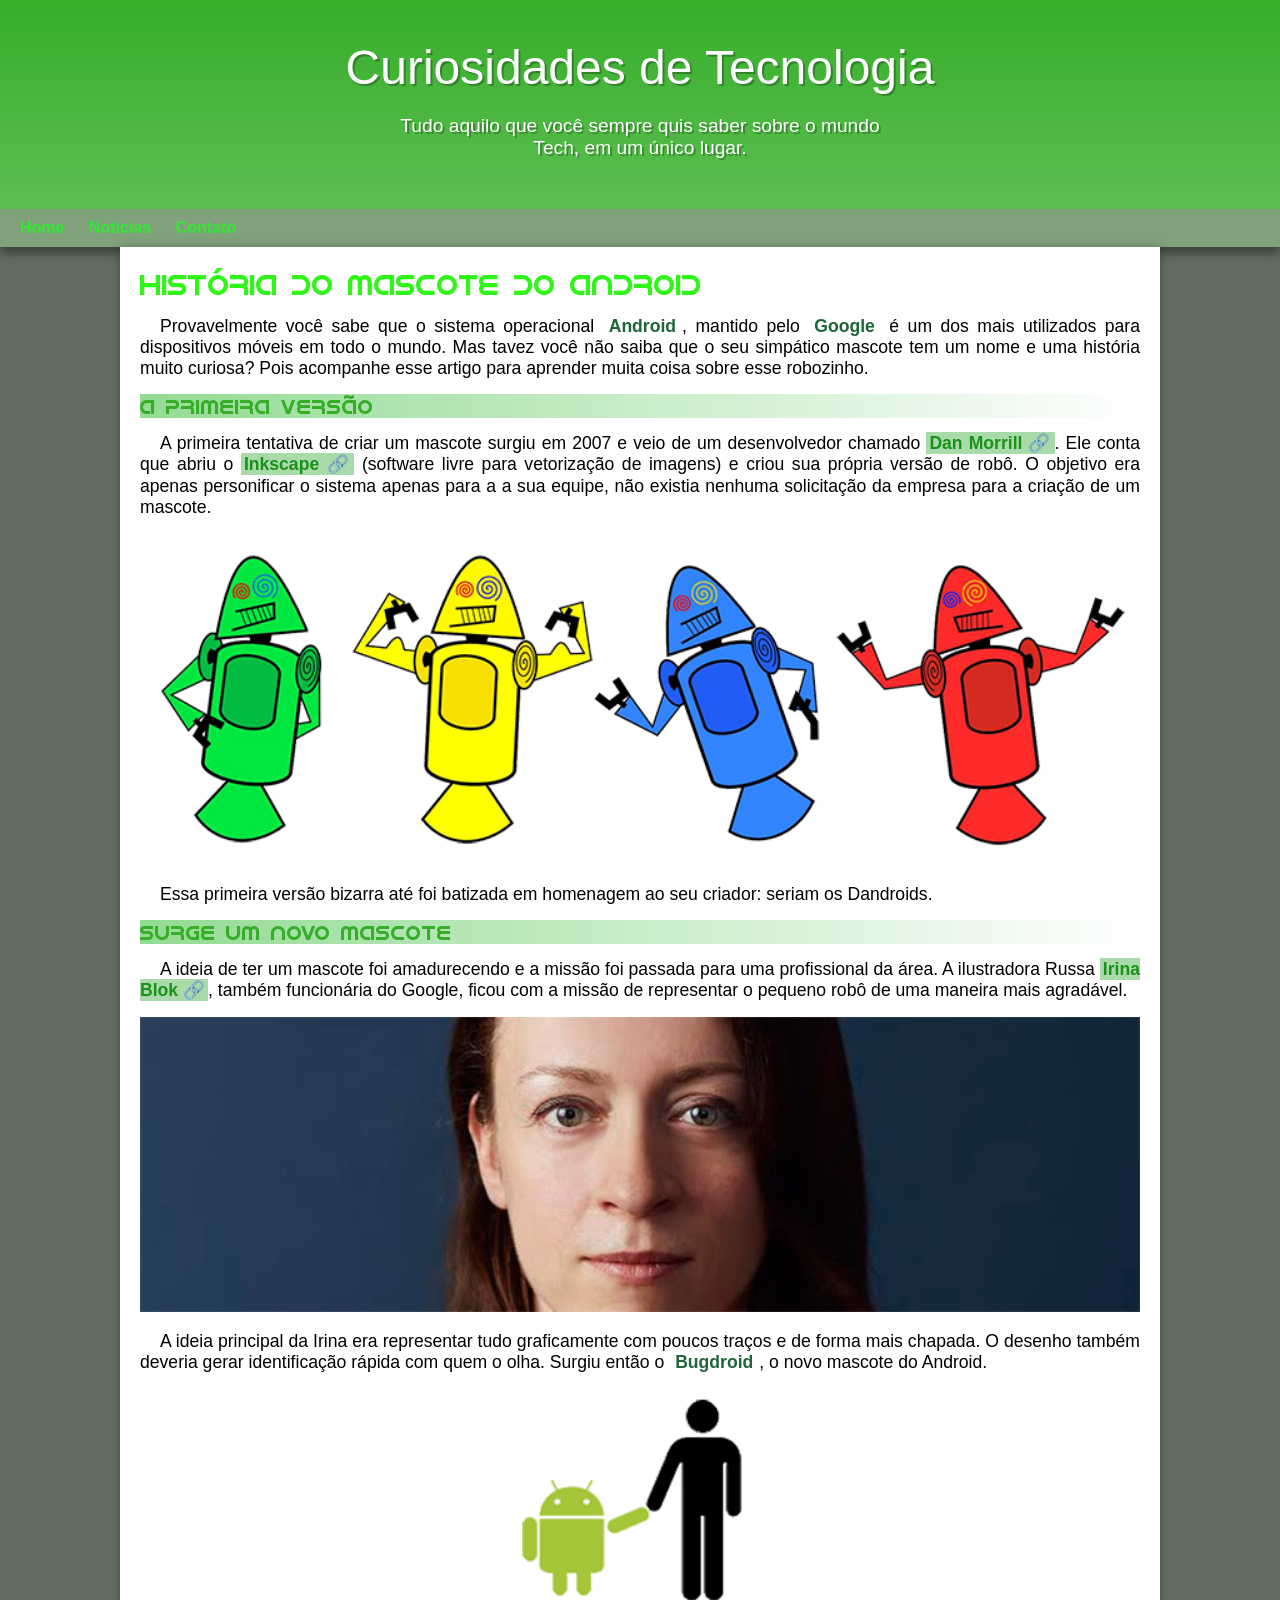
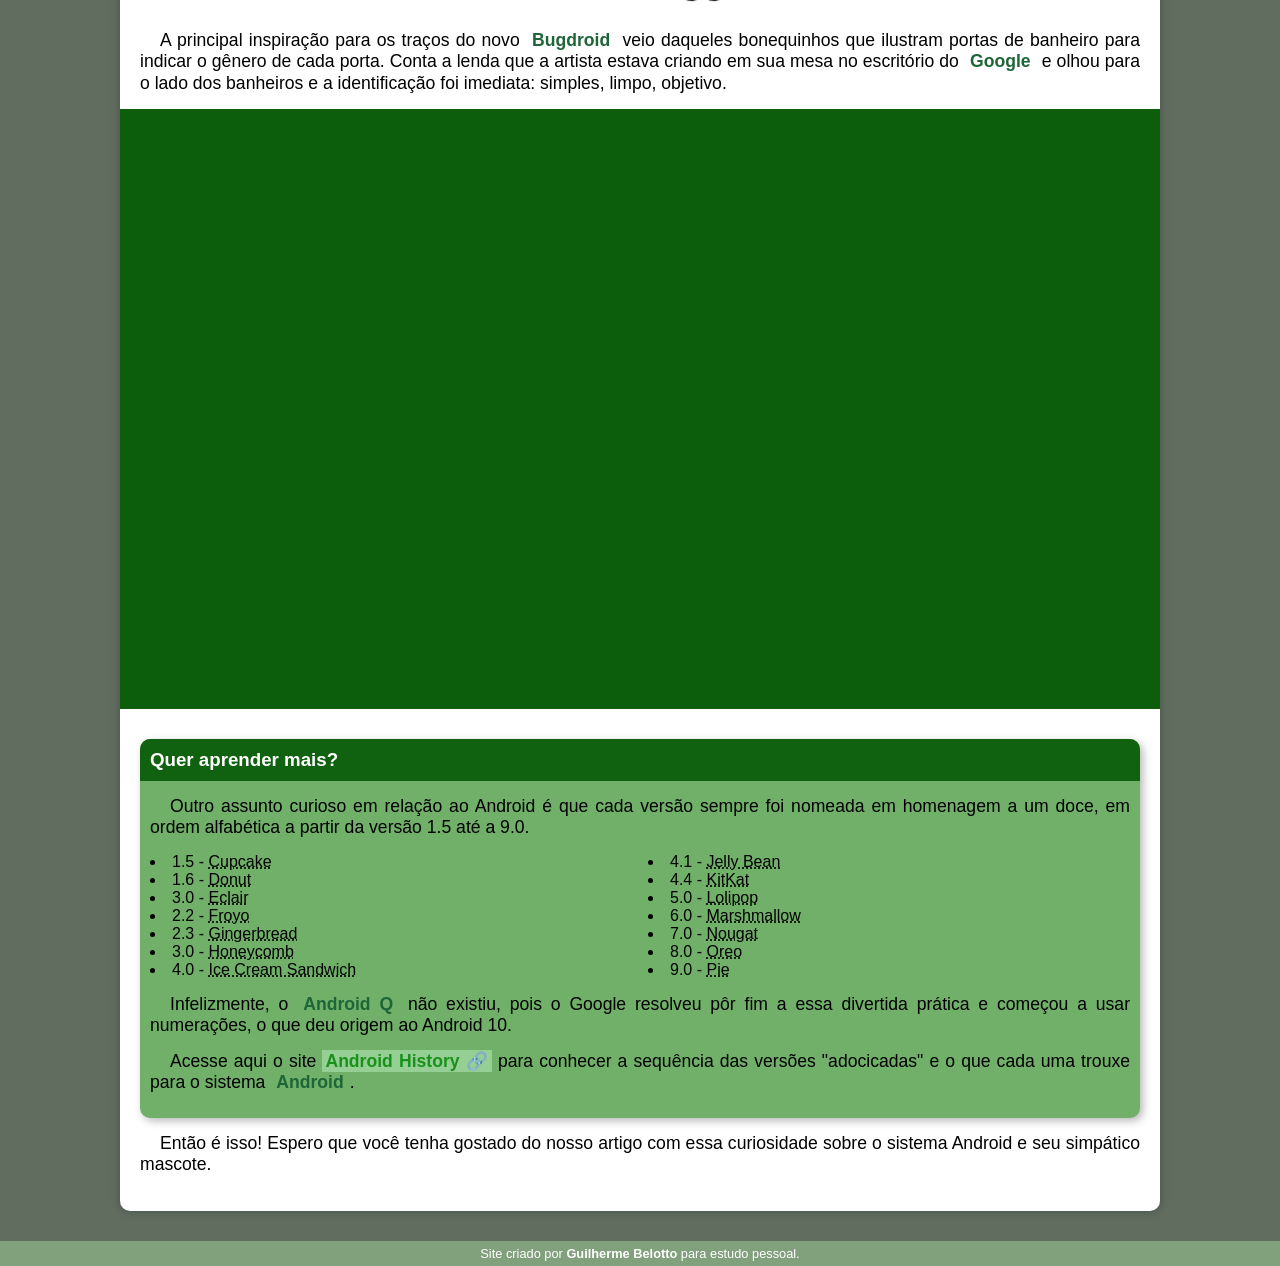
<file: index.html>
<!DOCTYPE html>
<html lang="pt-br">
<head>
    <meta charset="UTF-8">
    <meta name="viewport" content="width=device-width, initial-scale=1.0">
    <title>Como surgiu o mascote do Android</title>
    <link rel="shortcut icon" href="imagens/favicon.ico" type="image/x-icon">
    <link rel="stylesheet" href="style/style.css">
</head>
<body>
    <header>
        <h1>Curiosidades de Tecnologia</h1>
        <p>Tudo aquilo que você sempre quis saber sobre o mundo Tech, em um único lugar.</p>
    </header>
    <nav>
        <a href="#">Home</a>
        <a href="#">Noticias</a>
        <a href="#">Contato</a>
    </nav>
<main>
    <article>
            <h1>
                História do Mascote do Android
            </h1>

            <p>Provavelmente você sabe que o sistema operacional <strong>Android</strong>, mantido pelo <strong>Google</strong> é um dos mais utilizados para dispositivos móveis em todo o mundo. Mas tavez você não saiba que o seu simpático mascote tem um nome e uma história muito curiosa? Pois acompanhe esse artigo para aprender muita coisa sobre esse robozinho.</p>

            <h2>A primeira versão</h2>

            <p>A primeira tentativa de criar um mascote surgiu em 2007 e veio de um desenvolvedor chamado <a href="https://androidcommunity.com/dan-morrill-shows-us-the-android-mascot-that-almost-was-20130103/" target="_blank" class="externo">Dan Morrill</a>. Ele conta que abriu o <a href="https://inkscape.org/pt-br/release/inkscape-1.4.2/windows/64-bit/msi/dl/" target="_blank" class="externo">Inkscape</a> (software livre para vetorização de imagens) e criou sua própria versão de robô. O objetivo era apenas personificar o sistema apenas para a a sua equipe, não existia nenhuma solicitação da empresa para a criação de um mascote.</p>

            <picture>
                <source media="(max-width: 670px)" srcset="imagens/dan-droids-pq.png">
                <img src="imagens/dan-droids.png" alt="Primeiro mascote do Android">
            </picture>

            <p>Essa primeira versão bizarra até foi batizada em homenagem ao seu criador: seriam os Dandroids.</p>

            <h2>Surge um novo mascote</h2>

            <p>A ideia de ter um mascote foi amadurecendo e a missão foi passada para uma profissional da área. A ilustradora Russa <a href="https://www.irinablok.com/about" target="_blank" class="externo">Irina Blok</a>, também funcionária do Google, ficou com a missão de representar o pequeno robô de uma maneira mais agradável.</p>

            <picture>
                <source media="(max-width: 670px )" srcset="imagens/irina-blok-pq.jpg">
                <img src="imagens/irina-blok.jpg" alt="Irina Blok, criadora do Bugdroid">
            </picture>

            <p>A ideia principal da Irina era representar tudo graficamente com poucos traços e de forma mais chapada. O desenho também deveria gerar identificação rápida com quem o olha. Surgiu então o <strong>Bugdroid</strong>, o novo mascote do Android.</p>

            <img src="imagens/bugdroid.png" class= "pequena" alt="Bugdroid">

            <p>A principal inspiração para os traços do novo <strong>Bugdroid</strong> veio daqueles bonequinhos que ilustram portas de banheiro para indicar o gênero de cada porta. Conta a lenda que a artista estava criando em sua mesa no escritório do <strong>Google</strong> e olhou para o lado dos banheiros e a identificação foi imediata: simples, limpo, objetivo.</p>

            <div class="video">
               <iframe width="560" height="315" src="https://www.youtube.com/embed/l2UDgpLz20M?si=ALgF2J5pwhm28FSA" title="YouTube video player" frameborder="0" allow="accelerometer; autoplay; clipboard-write; encrypted-media; gyroscope; picture-in-picture; web-share" referrerpolicy="strict-origin-when-cross-origin" allowfullscreen></iframe>
            </div>
            
            <aside>
                <h3>Quer aprender mais?</h3>
                
                <p>Outro assunto curioso em relação ao Android é que cada versão sempre foi nomeada em homenagem a um doce, em ordem alfabética a partir da versão 1.5 até a 9.0.</p>
                
                <ul>
                    <li>1.5 - <abbr title="Bolo de copo">Cupcake</abbr></li>
                    <li>1.6 - <abbr title="Rosquinha">Donut</abbr></li>
                    <li>3.0 - <abbr title="Bomba">Eclair</abbr></li>
                    <li>2.2 - <abbr title="Iogurte Congelado">Froyo</abbr></li>
                    <li>2.3 - <abbr title="Biscoito de Gengibre">Gingerbread</abbr></li>
                    <li>3.0 - <abbr title="Favo de mel">Honeycomb</abbr></li>
                    <li>4.0 - <abbr title="Sanduiche de sorvete">Ice Cream Sandwich</abbr></li>
                    <li>4.1 - <abbr title="Jujuba">Jelly Bean</abbr></li>
                    <li>4.4 - <abbr title="KitKat">KitKat</abbr></li>
                    <li>5.0 - <abbr title="Pirulito">Lolipop</abbr></li>
                    <li>6.0 - <abbr title="Marshmallow">Marshmallow</abbr></li>
                    <li>7.0 - <abbr title="Torrone">Nougat</abbr></li>
                    <li>8.0 - <abbr title="Oreo">Oreo</abbr></li>
                    <li>9.0 - <abbr title="Torta">Pie</abbr></li>
                </ul>
                
                <p>Infelizmente, o <strong>Android Q</strong> não existiu, pois o Google resolveu pôr fim a essa divertida prática e começou a usar numerações, o que deu origem ao Android 10.</p>
                
                <p>Acesse aqui o site <a href="https://www.android.com/why-android/" target="_blank" class="externo">Android History</a> para conhecer a sequência das versões "adocicadas" e o que cada uma trouxe para o sistema <strong>Android</strong>.</p>
                
                
            </aside>

            <p>Então é isso! Espero que você tenha gostado do nosso artigo com essa curiosidade sobre o sistema Android e seu simpático mascote.</p>
    </article>
    </main>
    <footer>
        Site criado por <a href="https://www.linkedin.com/in/guilherme-belotto/" target="_blank">Guilherme Belotto</a> para estudo pessoal.
    </footer>
</body>
</html>
</file>
<file: style/style.css>
@charset "UTF-8";

@font-face {
    font-family: 'Android';
    src: url(../fontes/idroid.otf) format('opentype');
    font-weight: normal;
}

:root{
    --cor0: #37ae2a;
    --cor1: #5CBE52;
    --cor2: #2FF518;
    --cor3: #70B069;
    --cor4: #80A17C;
    --cor5: #606D5F;
    --cor6: rgb(26, 145, 26);

    --fonte-padrao: Arial, Verdana, Helvetica, sans-serif;
    --fonte-android: 'Android', cursive;
}

* {
    margin: 0px;
    padding: 0px;
}



body{
    background-color: var(--cor5);
    font-family: var(--fonte-padrao);
}

a.externo::after {
    content: '\00A0\1F517';
}

header{
    background-color: var(--cor4);
    min-height: 150px;
    text-align: center;
    padding-top: 40px;
    background-image: linear-gradient(to bottom, var(--cor0), var(--cor1));
    
}

header > h1{
    color: white;
    font-family: var(--fonte-padrao);
    margin-bottom: 20px;
    font-size: 3em;
    text-shadow: 2px 2px 0px rgba(0, 0, 0, 0.267);
    font-weight: normal;
}

header > p{
    color: white;
    font-family: var(--fonte-padrao);
    font-size: 1.2em;
    max-width: 500px;
    margin: auto;
    padding-right: 10px;
    padding-left: 10px;
    text-shadow: 2px 2px 0px rgba(0, 0, 0, 0.267);
    padding-bottom: 50px;
}

nav {
    background-color: var(--cor4);
    padding: 10px;
    box-shadow: 0px 7px 9px rgba(0, 0, 0, 0.363);
}

nav > a{
    color: rgb(50, 233, 50);
    padding: 10px;
    text-decoration: none;
    font-weight: bold;
    border-radius: 5px;
    transition-duration: 0.5s;

}
nav >a:hover{
    background-color: var(--cor1);
    color: white; /* passar o mouse em cima e mudar de cor, utilizar hover*/
}

main{
    min-width: 300px;
    max-width: 1000px;
    background-color: white;
    margin: auto;
    padding: 20px;
    box-shadow: 0px 0px 10px rgba(0, 0, 0, 0.264);
    margin-bottom: 30px;

    border-bottom-left-radius: 10px;  /* borda do site*/
    border-bottom-right-radius: 10px; /* borda do site*/
}

main h1{
    color: var(--cor2);
    font-family: var(--fonte-android);
    font-weight: normal;
    font-size: 1.8em;
}
main h2 {
    font-family: var(--fonte-android);
    color: var(--cor0);
    font-size: 1.3em;
    background-image: linear-gradient(to right, rgba(77, 195, 77, 0.609), transparent); /* ficar uma linha com degrade no texto*/
    font-weight: normal;
}

main p {
    margin: 15px 0px; 
    text-align: justify;
    text-indent: 20px; /*distancia no comeco do paragrafo */
    line-height: 1.2em; /* distancia entre as linhas*/
    font-size: 1.1em; /* espacamento entre as letras*/
}

main strong { 
    color: rgb(30, 101, 56);
    font-weight: bold; /* */
    padding: 2px 6px;
}

main a {
    text-decoration: none; /* tirar o sublinhado*/
    font-weight: bold; /* negrito*/
    color: rgb(26, 145, 26);
    background-color: rgba(155, 212, 155, 0.857);
    padding: 1px 3px;
}

main a:hover { /* quando passar o mouse em cima, fica de tal jeito*/
    text-decoration: underline;
    color: var(--cor1);
}

main img{
    width: 100%;
}

div.video {
    background-color: rgb(12, 93, 12);
    margin: 0px -20px 30px -20px;
    padding: 20px;
    padding-bottom: 58%;
    position: relative;
}

div.video > iframe {
    position: absolute;
    top: 5%;
    left: 5%;
    width: 90%;
    height: 90%;
}

main img.pequena{
    max-width: 350px; /* pra imagem nao ficar desfocada ou ruim*/
    display: block; 
    margin: auto;
}

aside { 
    background-color: var(--cor3);
    padding: 10px;
    border-radius: 10px;
    box-shadow: 3px 3px 8px rgb(0, 0, 0, 0.281);
}

aside > h3 { 
    background-color: rgb(16, 98, 16);
    color: white;
    padding: 10px;
    margin: -10px -10px 0px -10px; 
    border-radius: 10px 10px 0px 0px;
}

aside > ul { /* editar a lista*/
    list-style-position: inside; /* deixar as bolinhas dentro */
    columns: 2; /* coluna ficou muito grande, dividi em 2*/
}

footer {
    background-color: var(--cor4);
    color: white;
    text-align: center;
    font-size: 0.8em;
    padding: 5px;
}

footer a {
    color: white;
    font-weight: bolder;
    text-decoration: none;

}

footer a:hover {
    text-decoration: underline;
    color: var(--cor1)
}
</file>
